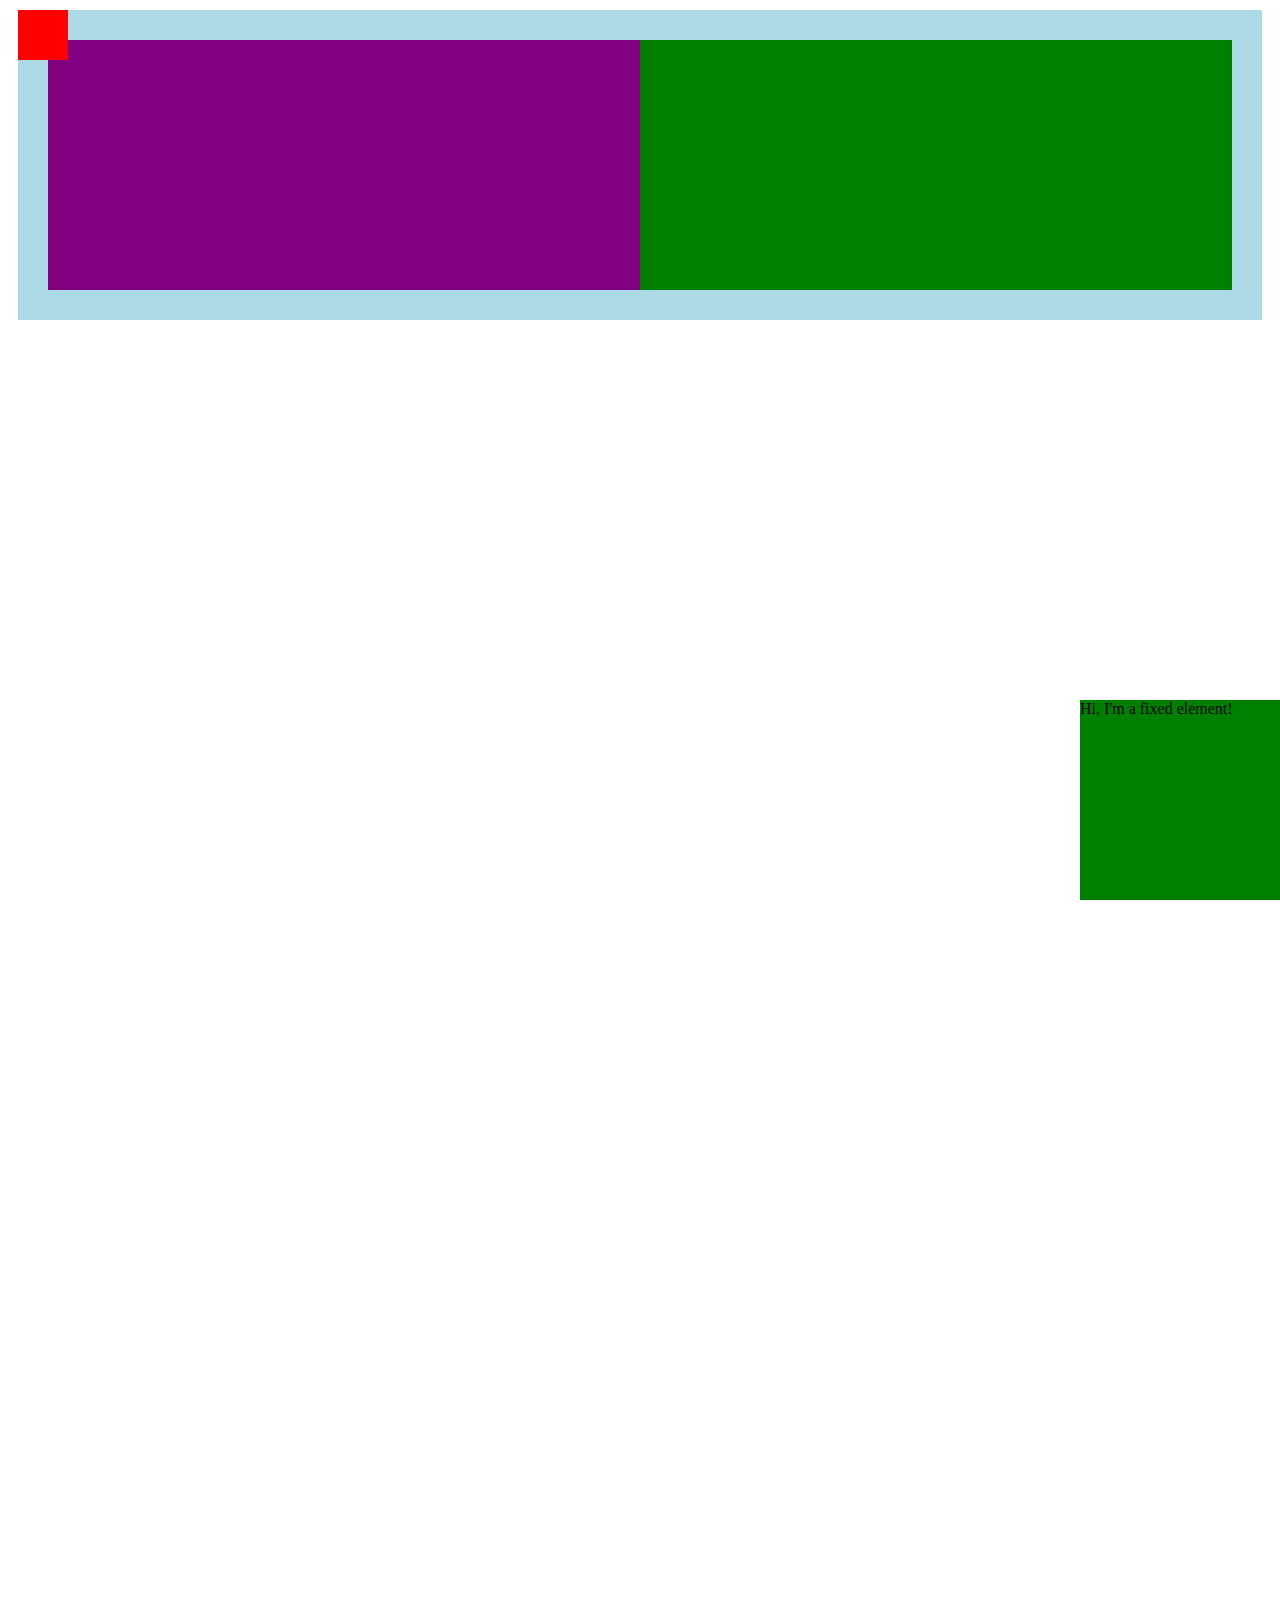
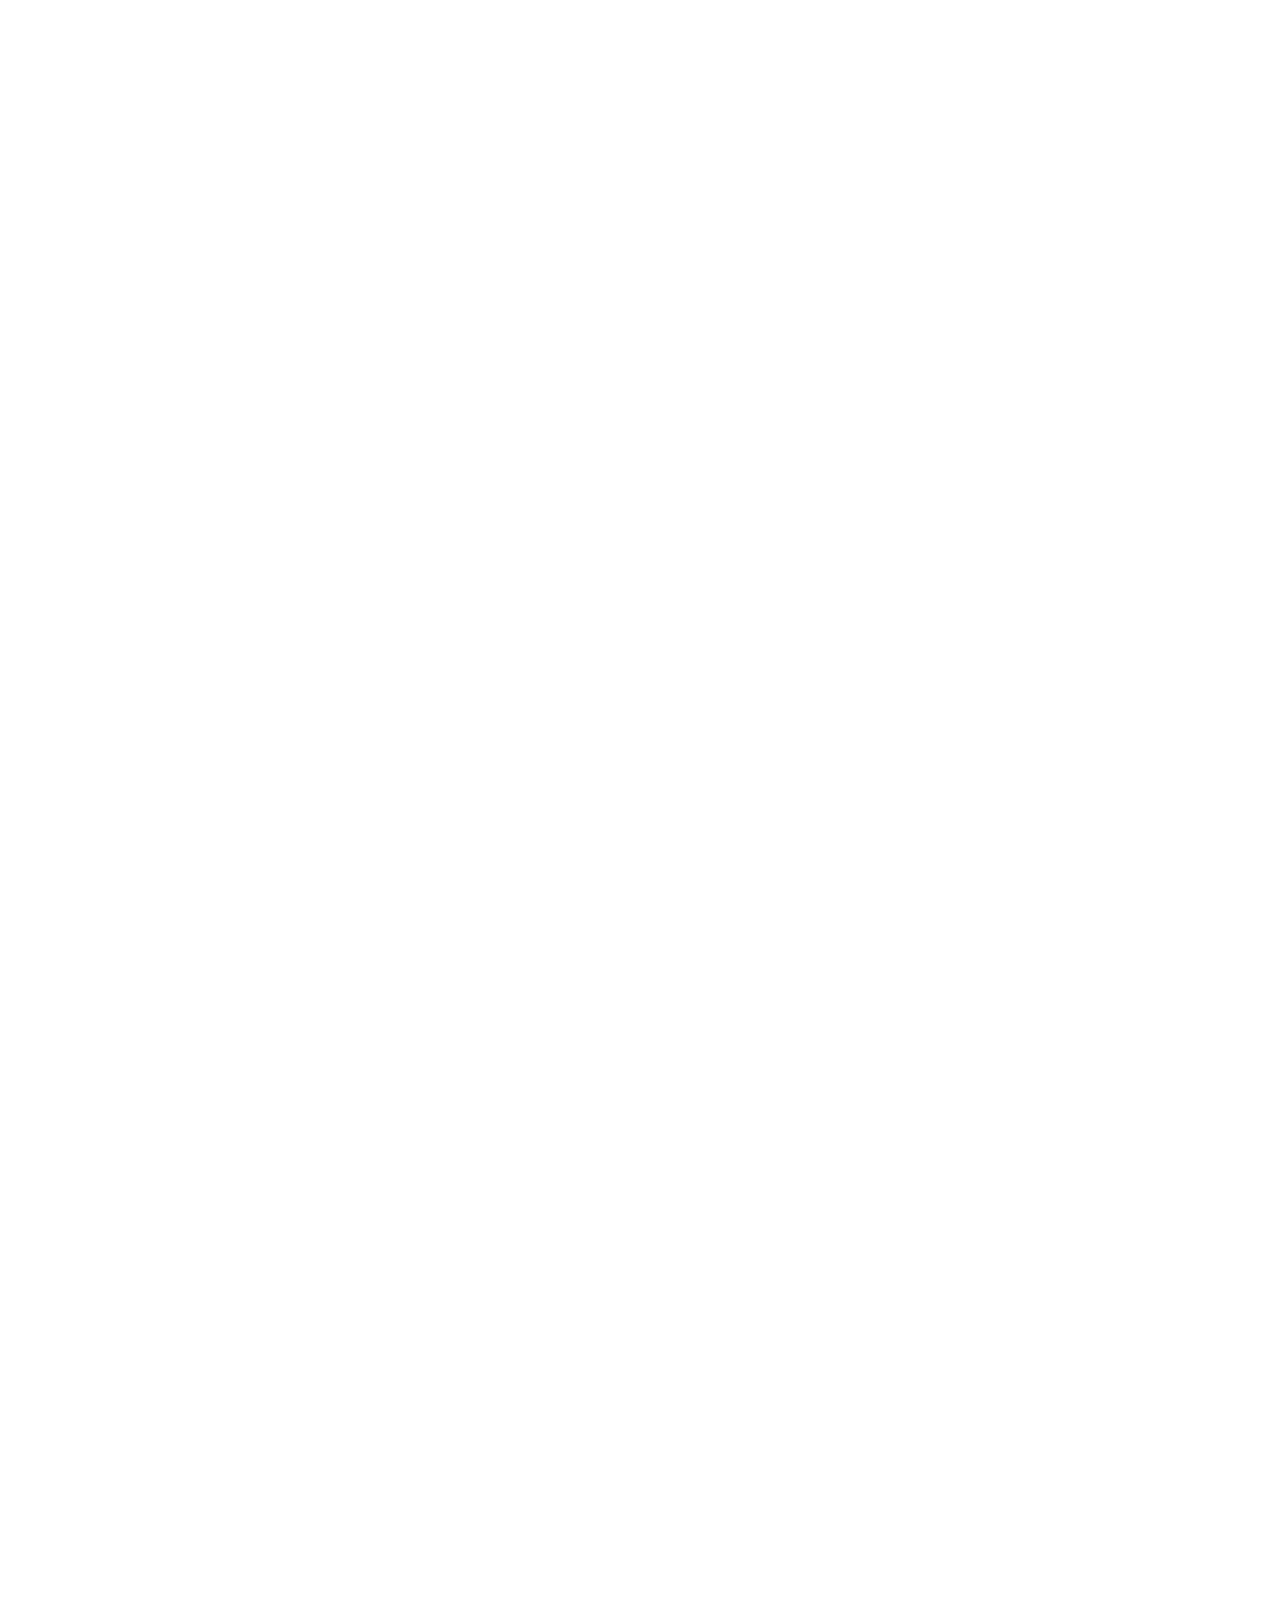
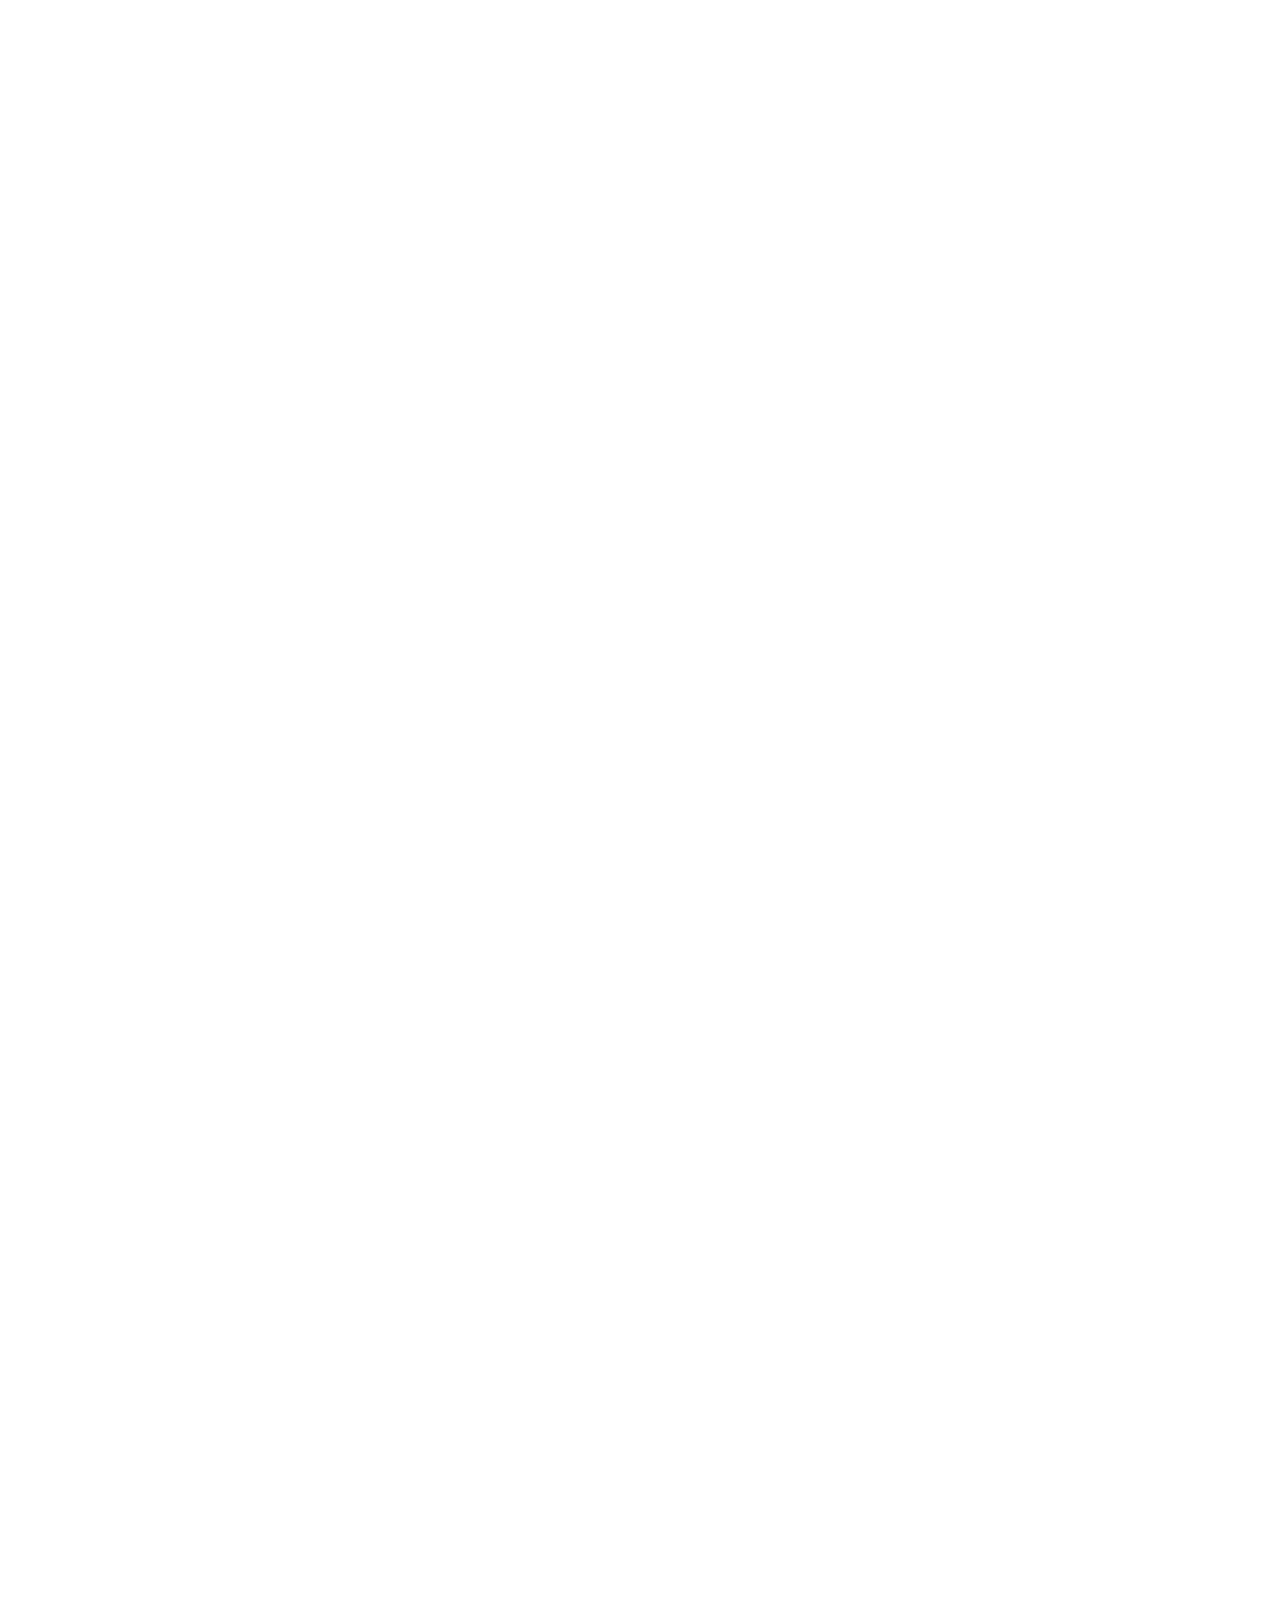
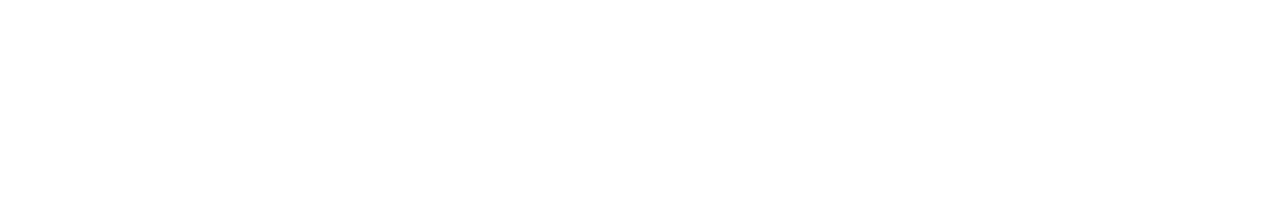
<file: 17.3_activities/02_Positioning_Relative_Absolute/solved/index.html>
<!DOCTYPE html>
<html>
<head>
  <link href="css/index.css" type="text/css" rel="stylesheet">
</head>
<body>
  <section class="relative">
    <div class="left">
      <div class="absolute">
      </div>
    </div>
    <div class="right">
    </div>
  </section>

<div class="fixed">
  Hi, I'm a fixed element!
</div>
</body>
</html>
</file>
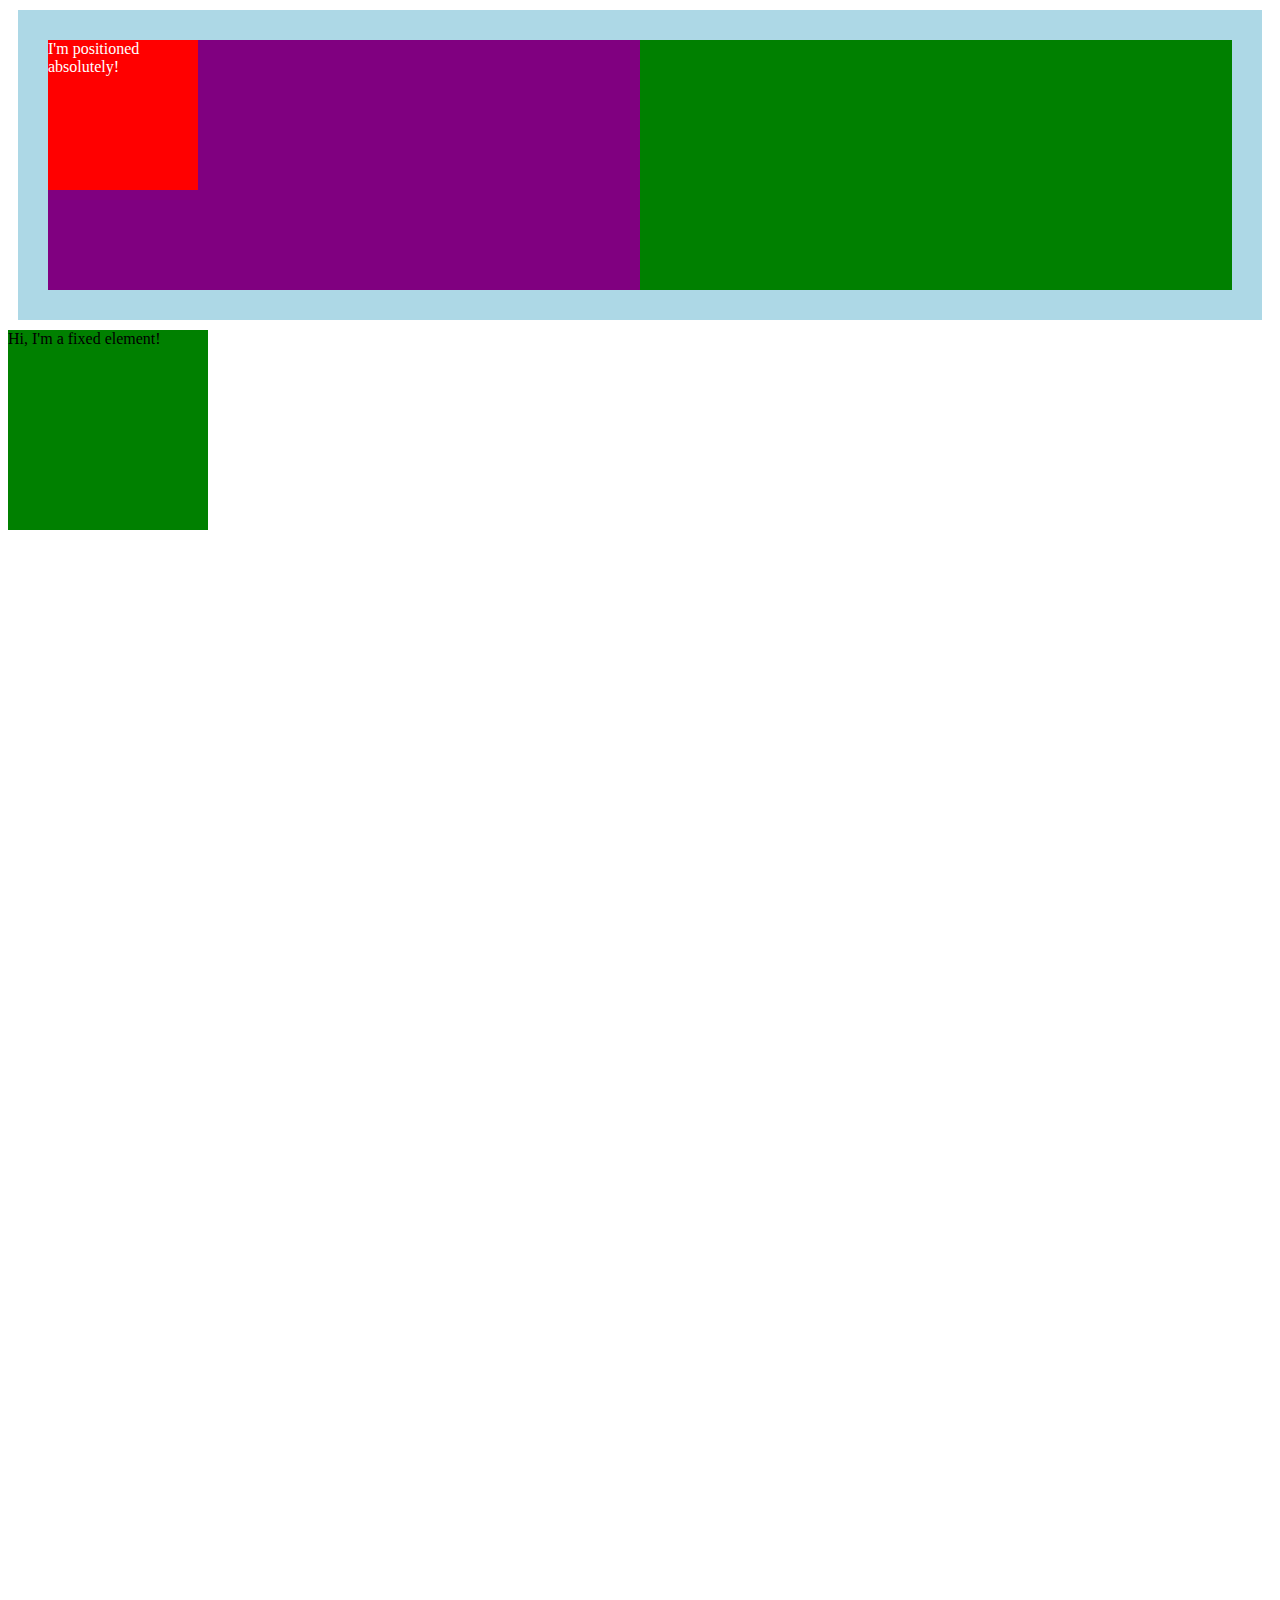
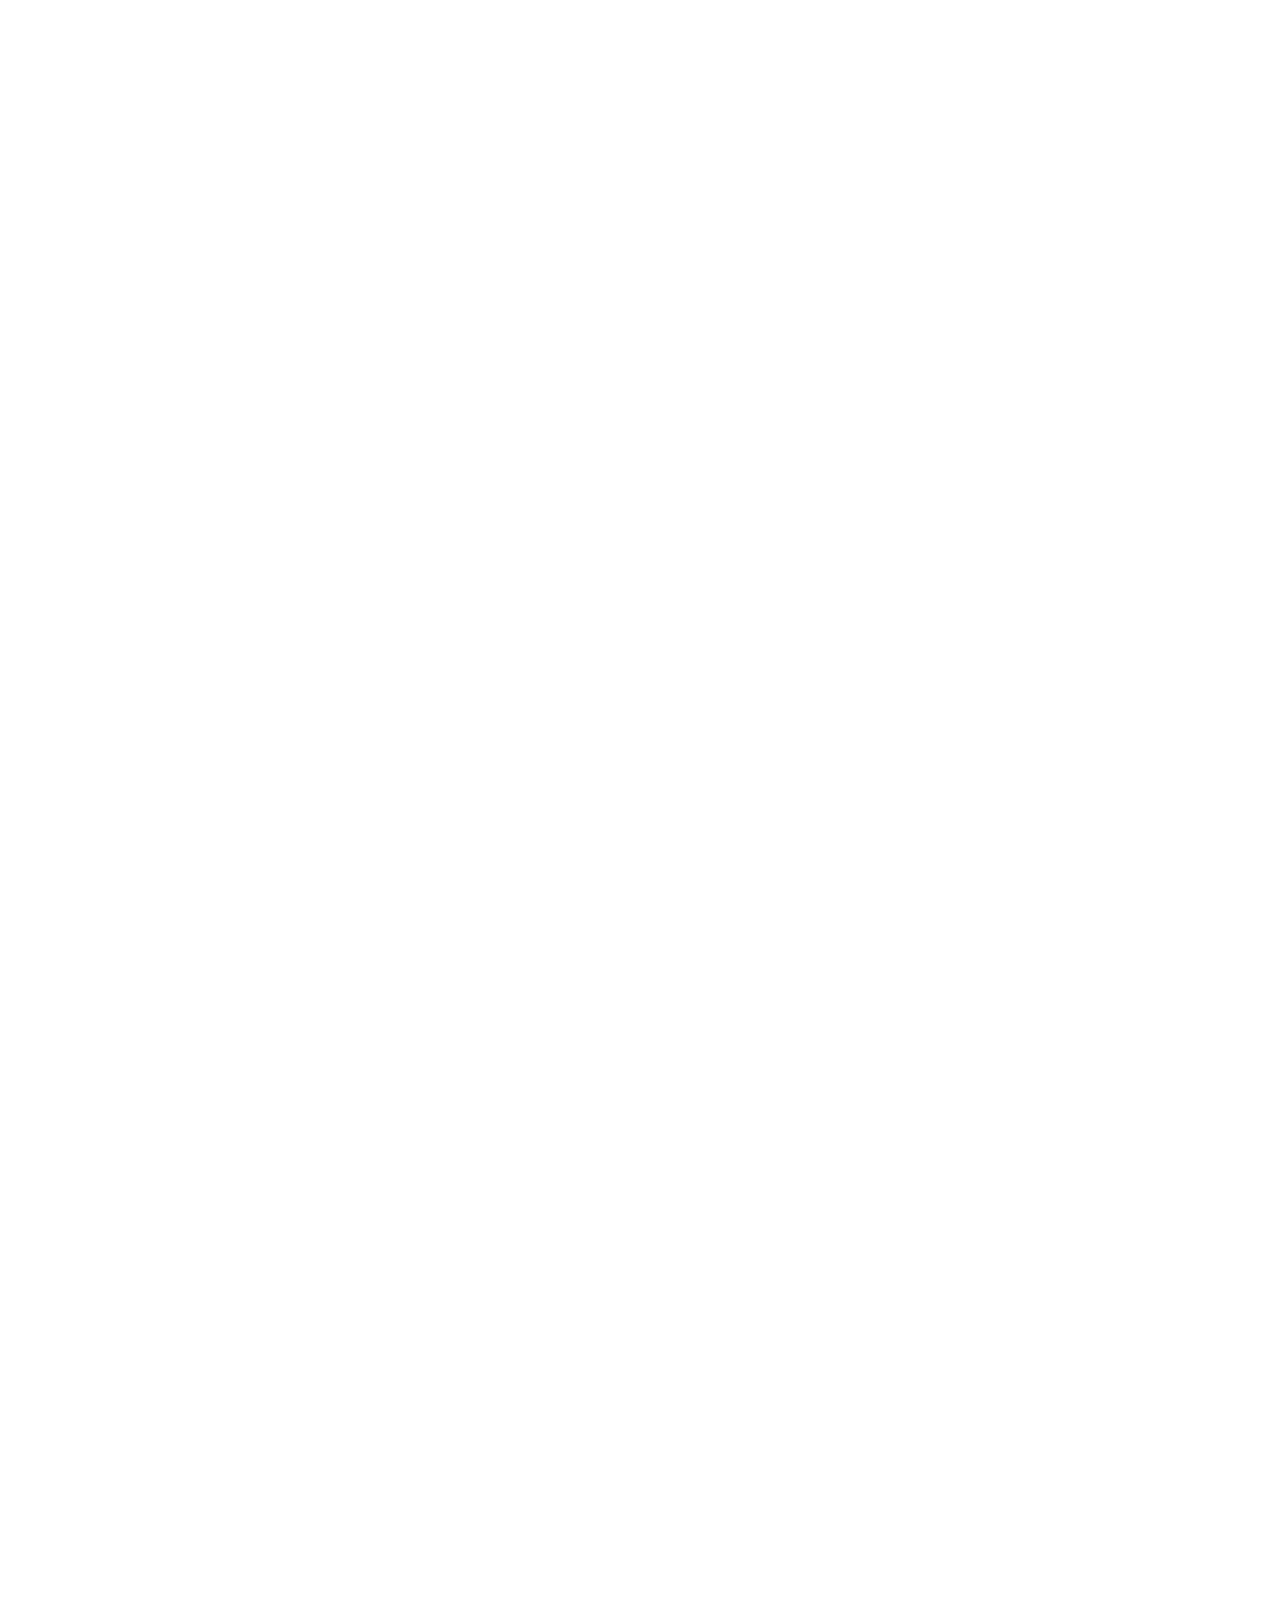
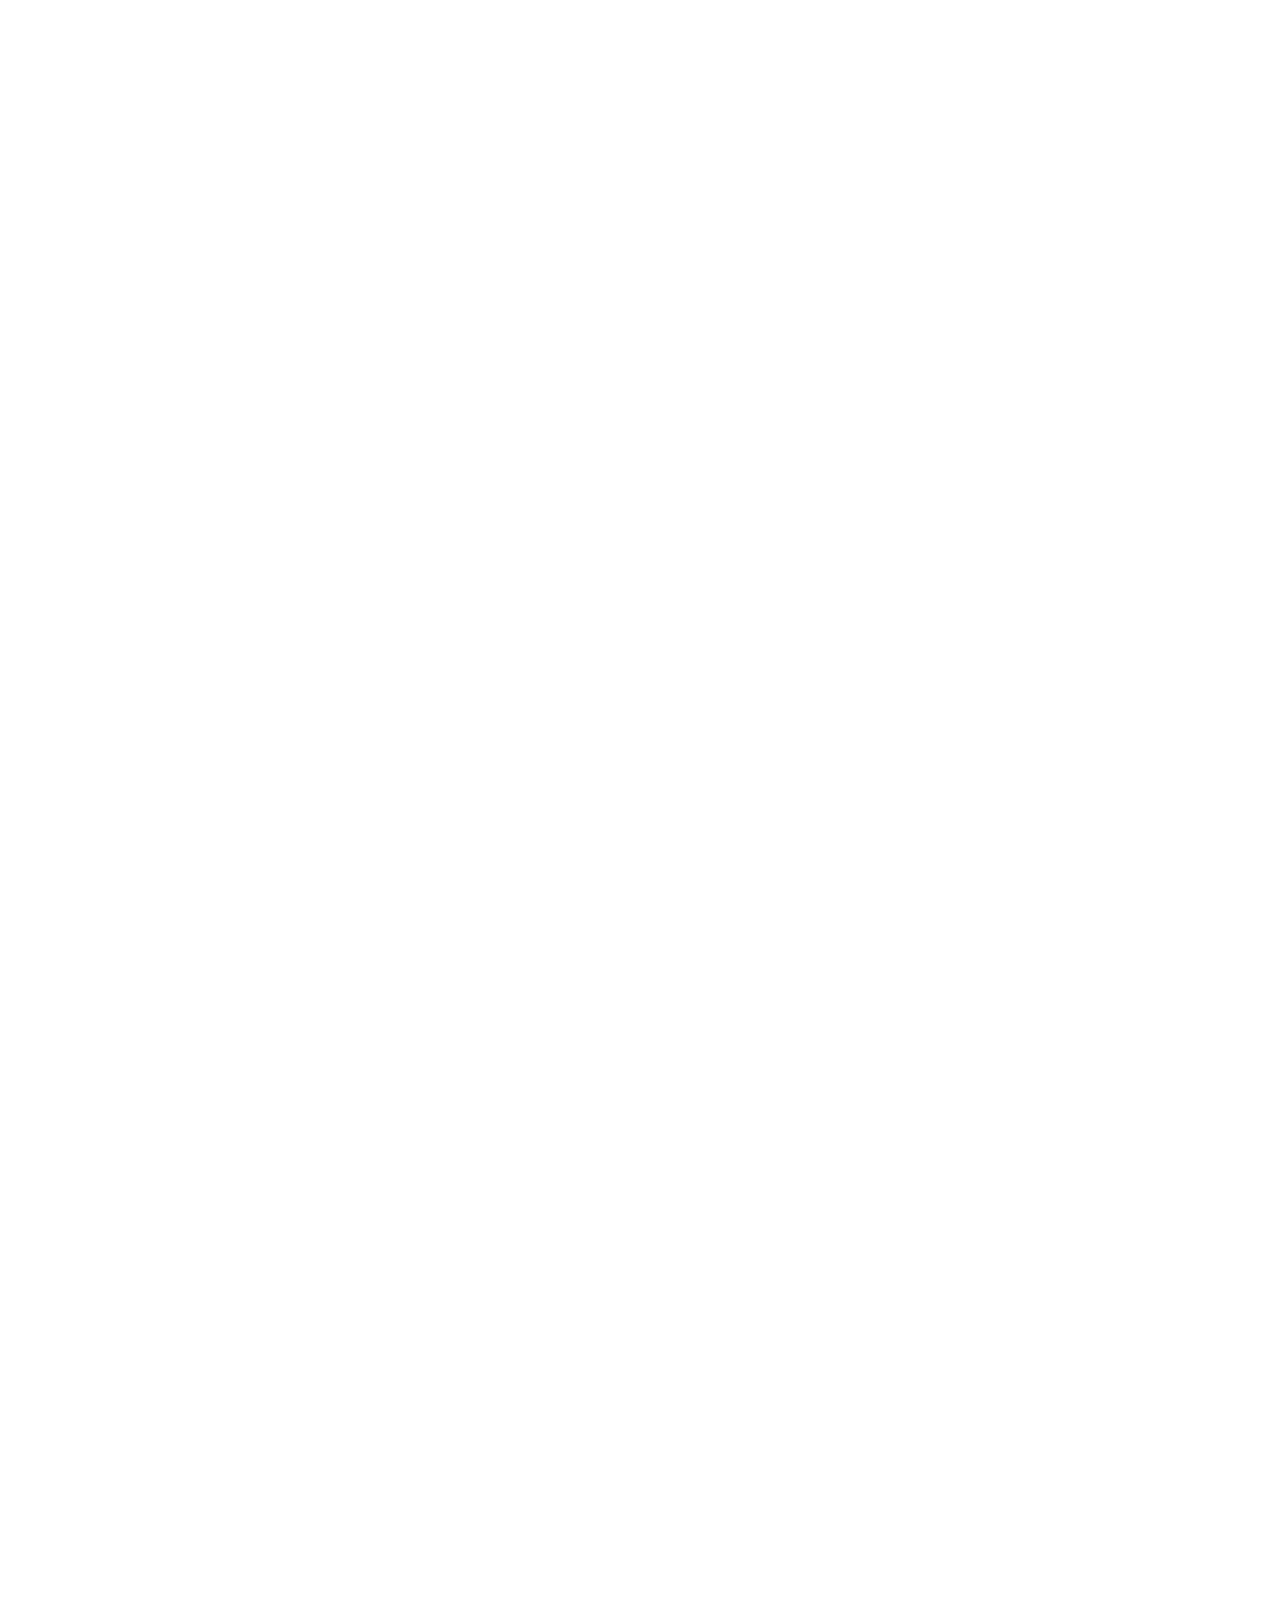
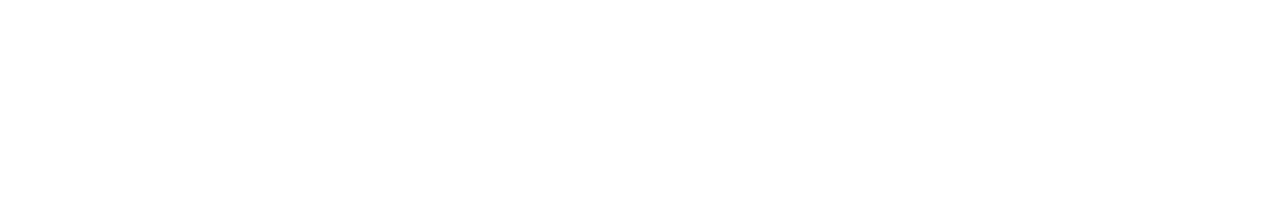
<file: 17.3_activities/02_Positioning_Relative_Absolute/unsolved/index.html>
<!DOCTYPE html>
<html>
<head>
  <link href="css/index.css" type="text/css" rel="stylesheet">
</head>
<body>
  <section class="relative">
    <div class="left">
      <div class="absolute">
        I'm positioned absolutely!
      </div>
    </div>
    <div class="right">
    </div>
  </section>

<div class="fixed">
  Hi, I'm a fixed element!
</div>
</body>
</html>
</file>
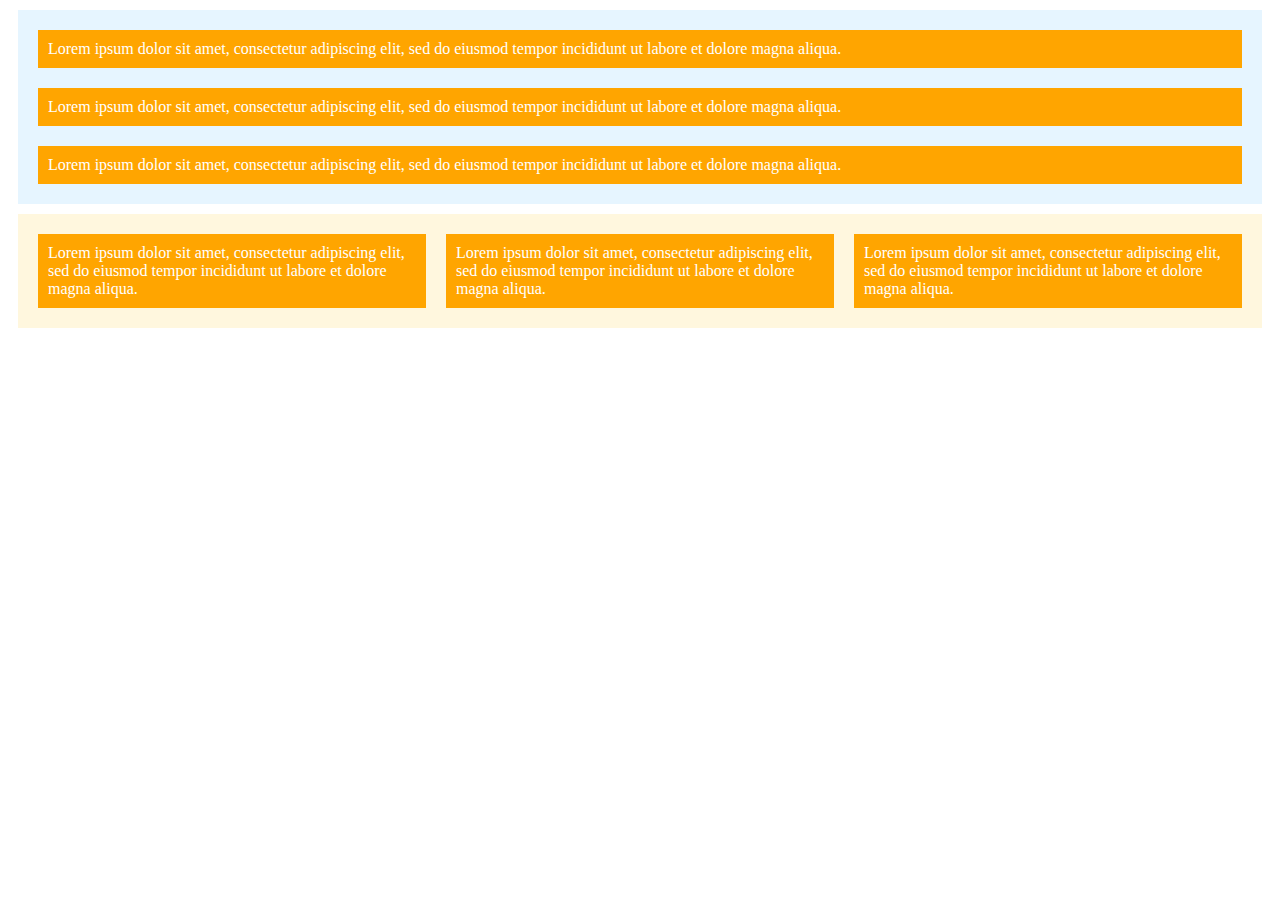
<file: 18.1-activities/01_Your_First_Flex_Layout/solved/index.html>
<!DOCTYPE html>
<html>
<head>
  <link href="css/index.css" type="text/css" rel="stylesheet">
</head>
<body>
  <div id="column" class="flex">
    <div class="flex_item">
      Lorem ipsum dolor sit amet, consectetur adipiscing elit, sed do eiusmod tempor incididunt ut labore et dolore magna aliqua.
    </div>
    <div class="flex_item">
      Lorem ipsum dolor sit amet, consectetur adipiscing elit, sed do eiusmod tempor incididunt ut labore et dolore magna aliqua.
    </div>
    <div class="flex_item">
      Lorem ipsum dolor sit amet, consectetur adipiscing elit, sed do eiusmod tempor incididunt ut labore et dolore magna aliqua.
    </div>
  </div>
  <div id="row" class="flex">
    <div class="flex_item">
      Lorem ipsum dolor sit amet, consectetur adipiscing elit, sed do eiusmod tempor incididunt ut labore et dolore magna aliqua.
    </div>
    <div class="flex_item">
      Lorem ipsum dolor sit amet, consectetur adipiscing elit, sed do eiusmod tempor incididunt ut labore et dolore magna aliqua.
    </div>
    <div class="flex_item">
      Lorem ipsum dolor sit amet, consectetur adipiscing elit, sed do eiusmod tempor incididunt ut labore et dolore magna aliqua.
    </div>
  </div>

</body>
</html>
</file>
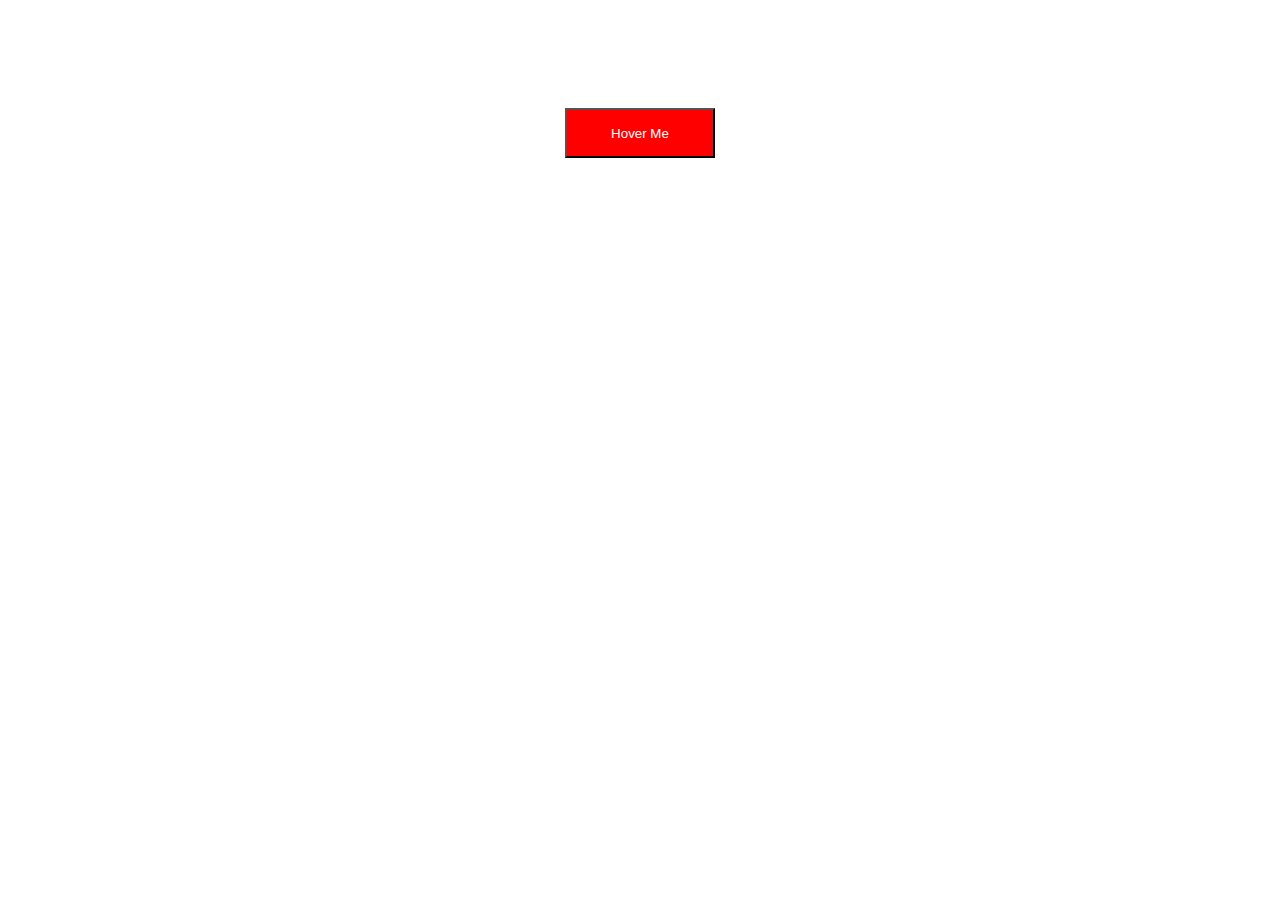
<file: 18.3-activities/02_transitions/solved/index.html>
<!DOCTYPE html>
<html>
  <head>
    <link href="css/index.css" rel="stylesheet" type="text/css">
  </head>
  <body>
    <section class="grid">
      <button class="hoverMe">Hover Me</button>
    </section>
  </body>
</html>
</file>
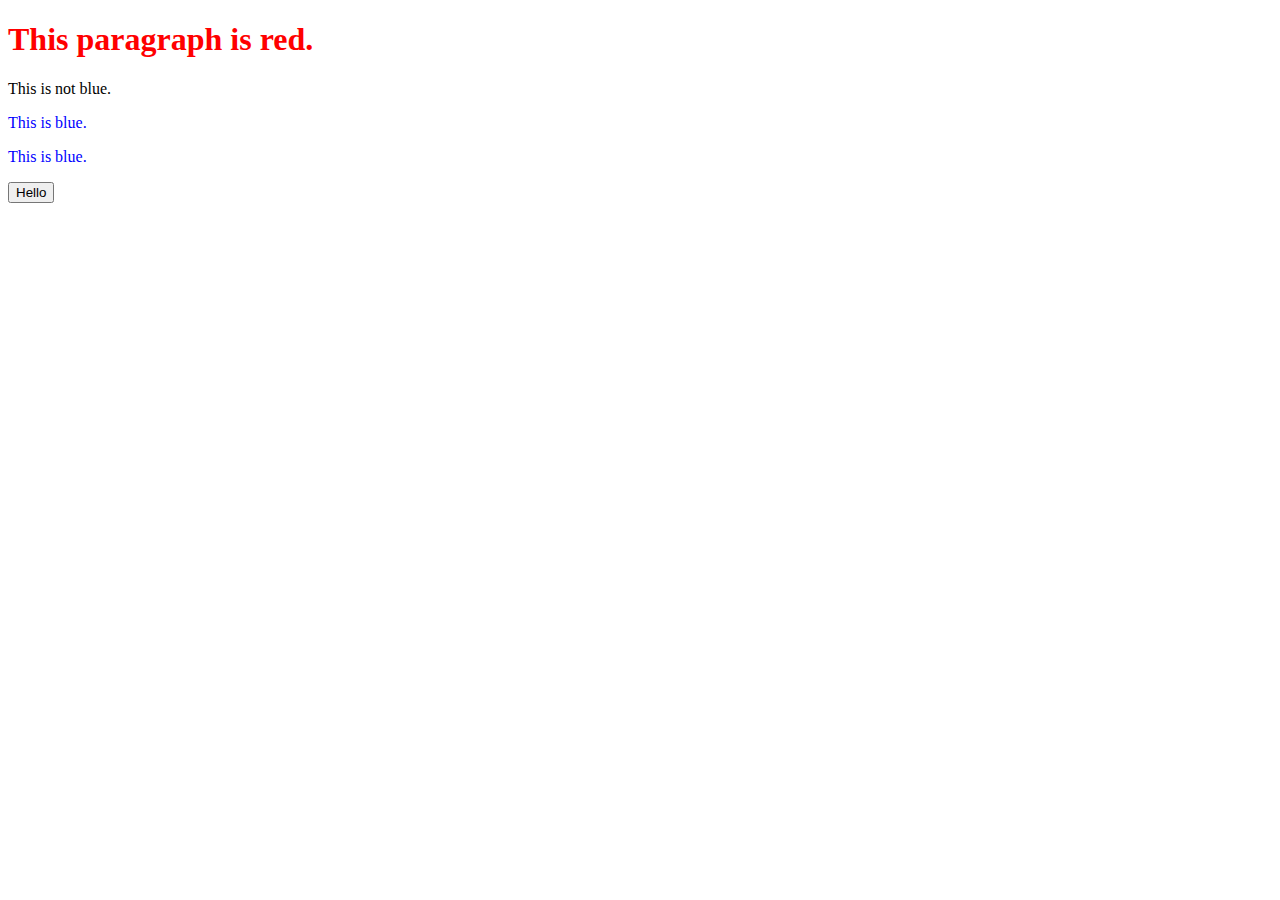
<file: 19.1-activities/03_Using_jQuery/solved/index.html>
<!DOCTYPE html>
<html>
  <head></head>
  <body>

    <h1>This paragraph is red.</h1>

    <p>This is not blue.</p>
    <p class="blue">This is blue.</p>
    <p class="blue">This is blue.</p>

    <button id="addMe">Goodbye</button>

    <!-- Add the script tag to jQuery below. -->
    <script src="https://code.jquery.com/jquery-3.4.1.min.js"></script>
    <script src="js/index.js"></script>
    
  </body>
</html>
</file>
<file: 17.3_activities/02_Positioning_Relative_Absolute/solved/css/index.css>
body {
  height: 5000px;
}
.left {
  width: 50%;
  background-color: purple;
}
.right {
  width: 50%;
  background-color: green;
}
.relative {
  background-color: lightblue;
  height: 250px;
  padding: 30px;
  margin: 10px;
  display: flex;
  position: relative;
}
.absolute {
  height: 50px;
  width: 50px;
  background-color: red;
  position: absolute;
  top: 0;
  left: 0;
}
.fixed {
  height: 200px;
  width: 200px;
  background-color: green;
  position: fixed;
  bottom: 0;
  right: 0;
}
</file>
<file: 17.3_activities/02_Positioning_Relative_Absolute/unsolved/css/index.css>
body {
  height: 5000px;
}
.left {
  width: 50%;
  background-color: purple;
}
.right {
  width: 50%;
  background-color: green;
}
.relative {
  background-color: lightblue;
  height: 250px;
  padding: 30px;
  margin: 10px;
  display: flex;
}
.absolute {
  height: 150px;
  width: 150px;
  background-color: red;
  color: white;

}
.fixed {
  height: 200px;
  width: 200px;
  background-color: green;

}
</file>
<file: 18.1-activities/01_Your_First_Flex_Layout/solved/css/index.css>
.flex_item {
  padding:10px;
  margin: 10px;
  background-color: orange;
  color: white;
}
.flex {
  display: flex;
  padding: 10px;
  margin: 10px;
}
#column {
  background-color: #E6F5FF;
  flex-direction: column;
}
#row {
  background-color: #FFF7DE;
  flex-direction: row;
}
</file>
<file: 18.3-activities/02_transitions/solved/css/index.css>
.grid {
  display: grid;
  grid-template-columns: 1fr;
  grid-template-rows: 1fr 1fr;
  align-items: center;
  justify-items: center;
  font-family: helvetica, arial, sans-serif;
  color: white;
  grid-template-areas:
  "hover"
  "disabled"
  ;
  height: 500px;
}
.hoverMe {
  grid-area: hover;
  background-color: red;
  color: white;
  width: 150px;
  text-align: center;
  height: 50px;
  transition: 0.3s;
}
/* active state */
.hoverMe:hover {
  background-color:blue;
}
</file>
